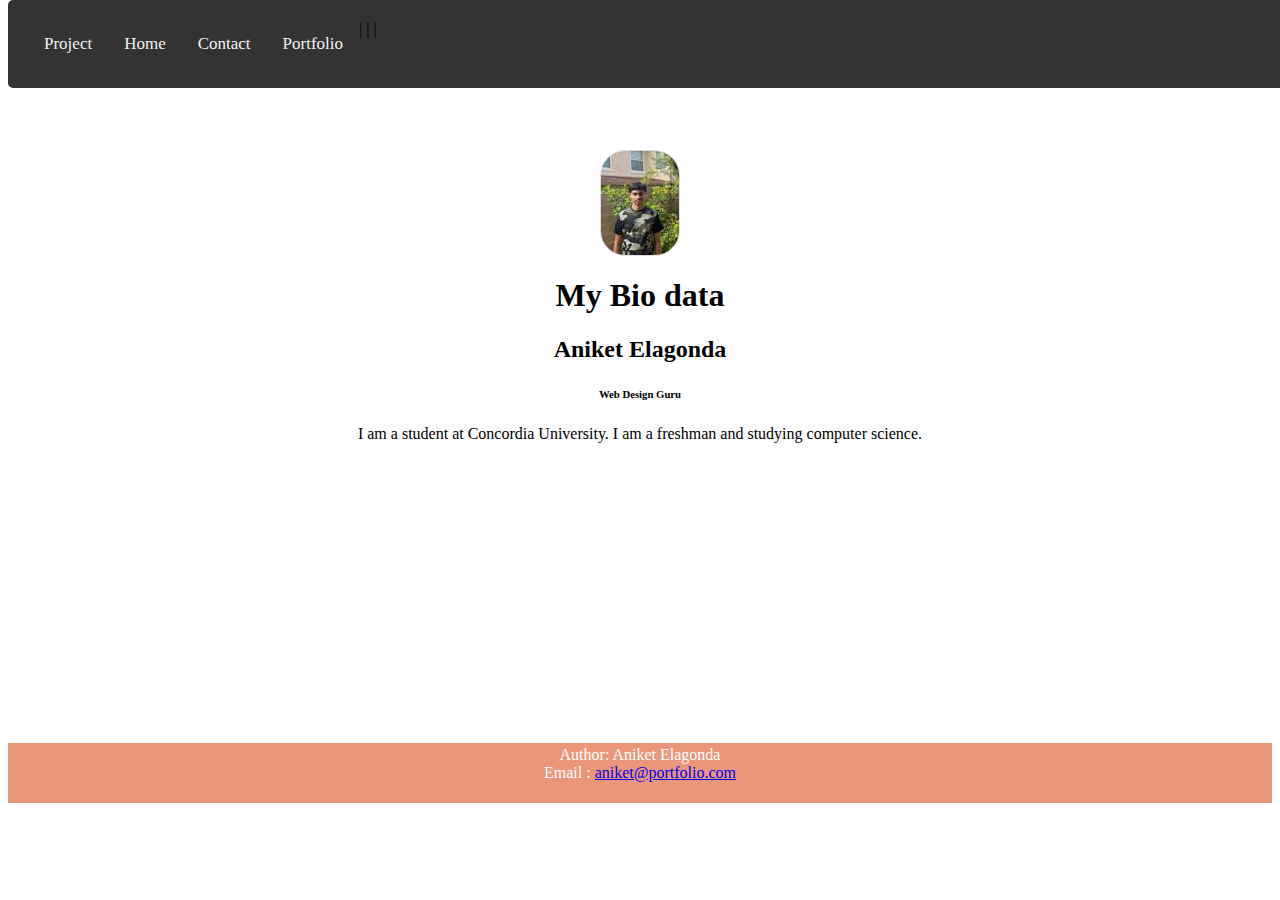
<file: index.html>
<DOCTYPE!>
    <html>

    <head>
        <title> My CSS Portfolio Project</title>
        <meta name="description" content="Portfolio Project">
        <link rel="stylesheet" href="css/styles.css">
		
    </head>

    <body>
	<div class="navbar">
            <a href="projects.html">Project</a>|
            <a href="index.html">Home</a>|
            <a href="contact.html">Contact</a>|
			<a href="portfolio.html">Portfolio</a>
	</div>        <center>
		<img class="center" src="images/mypic.jpg">
        <h1>My Bio data </h1>
		<h2> Aniket Elagonda</h2>
        <h6> Web Design Guru</h6>
        <p1> I am a student at Concordia University. I am a freshman and studying computer science.</p>

    </center>
    </body>

    <footer>
        Author: Aniket Elagonda </br> Email : <a href="mailto:aniket@portfolio.com">aniket@portfolio.com</a>
    </footer>

    </html>
</file>
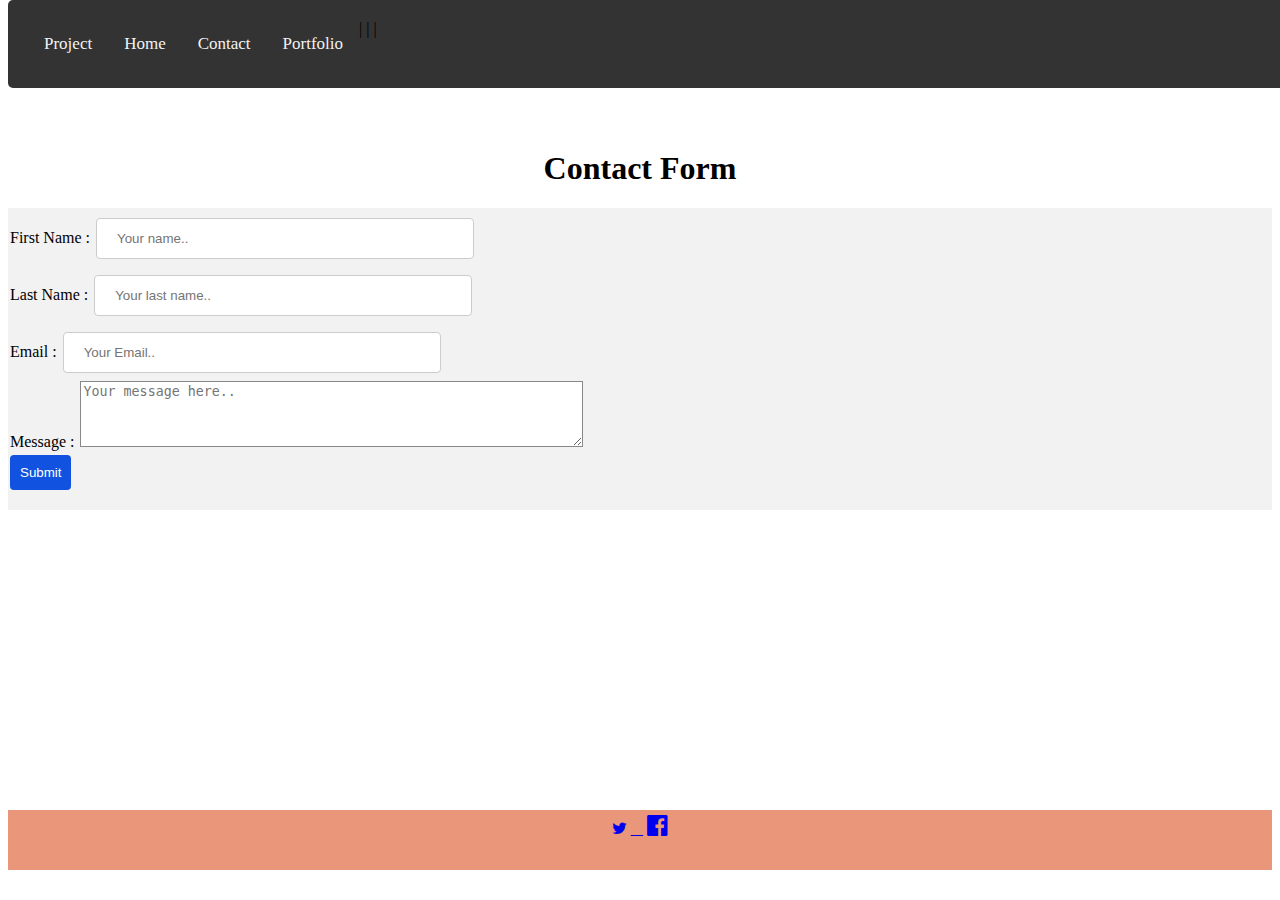
<file: contact.html>
<DOCTYPE!>
    <html>

    <head>
        <title> My CSS Portfolio Project </title>
        <meta name="description" content="Portfolio Project">
        <link rel="stylesheet" href="css/styles.css">
        <link rel="stylesheet" href="https://maxcdn.bootstrapcdn.com/font-awesome/4.4.0/css/font-awesome.min.css">
        <link rel="stylesheet" href="https://cdnjs.cloudflare.com/ajax/libs/font-awesome/4.7.0/css/font-awesome.min.css">
        <link rel="stylesheet" href="https://cdnjs.cloudflare.com/ajax/libs/font-awesome/4.7.0/css/font-awesome.min.css">
    </head>

    <body>
	<div class="navbar">
            <a href="projects.html">Project</a>|
            <a href="index.html">Home</a>|
            <a href="contact.html">Contact</a>|
			<a href="portfolio.html">Portfolio</a>
	</div>
		<center>
			<h1>Contact Form</h1>
		</center>
        <div class="container">
            <form action="/action_page.php">

                <label for="fname">First Name : </label>
                <input type="text" id="fname" name="firstname" placeholder="Your name.."> <br>
                <label for="lname">Last Name : </label>
                <input type="text" id="lname" name="lastname" placeholder="Your last name.."><br>
                <label for="email">Email : </label>
                <input type="text" id="email" name="email" placeholder="Your Email.."><br>
                <label for="message">Message : </label>
                <textarea placeholder="Your message here.." cols="60" rows="4"></textarea> <br>
                <input type="submit" value="Submit" ">




            </form>
            </div>

    </body>
    <footer>
        <a href="https://twitter.com/ "><i class="fa fa-twitter "></i></a>
        <a href="https://instagram.com/ "><i class="fab fa-instagram "></i></a>
        <a href="https://facebook.com/ "><i style="font-size:24px " class="fa ">&#xf230;</i></a>

    </footer>
    </br>

    </html>
</file>
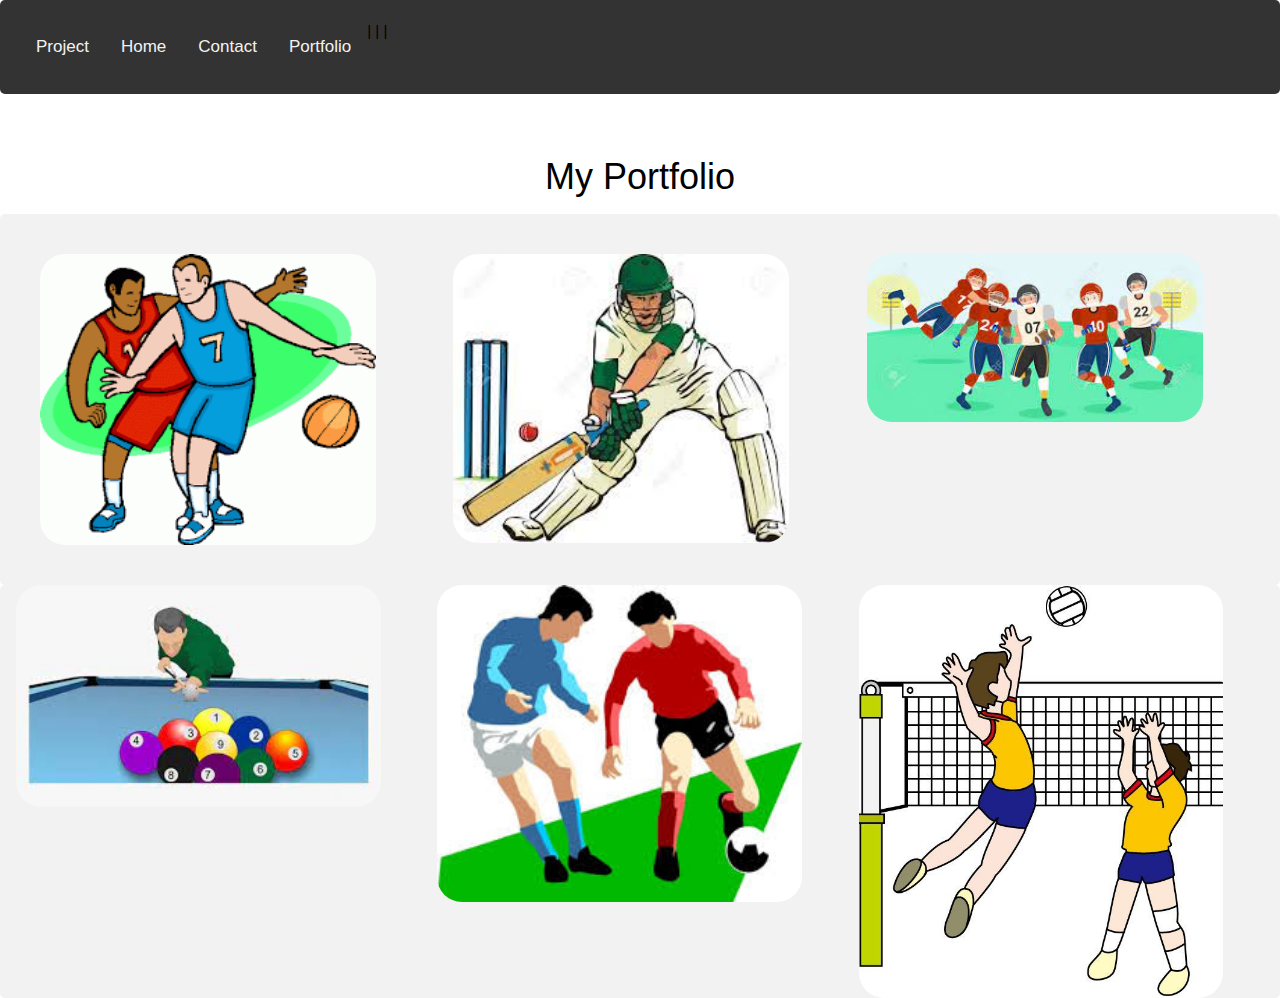
<file: portfolio.html>
<DOCTYPE!>
    <html>

    <head>
        <title> My CSS Portfolio Project </title>
        <meta name="description" content="Portfolio Project">
        <link rel="stylesheet" href="css/styles.css">
        <link rel="stylesheet" href="https://www.w3schools.com/w3css/4/w3.css">
    </head>

    <body>
        <div class="navbar">
            <a href="projects.html">Project</a>|
            <a href="index.html">Home</a>|
            <a href="contact.html">Contact</a>|
            <a href="portfolio.html">Portfolio</a>
        </div>
        <center>
            <h1> My Portfolio</h1>
        </center>

        <div class="w3-row">
            <div class="w3-third">
                <img src="images/basketball.png" style="width:90%">
            </div>
            <div class="w3-third">
                <img src="images/cricket.jpg" style="width:90%">
            </div>
            <div class="w3-third">
                <img src="images/football.jpg" style="width:90%">
            </div>
        </div>

        <div class="w3-row-padding">
            <div class="w3-third">
                <img src="images/pool.jpg" style="width:90%">
            </div>
            <div class="w3-third">
                <img src="images/soccer.jpg" style="width:90%">
            </div>
            <div class="w3-third">
                <img src="images/volleyball.jpg" style="width:90%">
            </div>
    </body>

    </html>
</file>
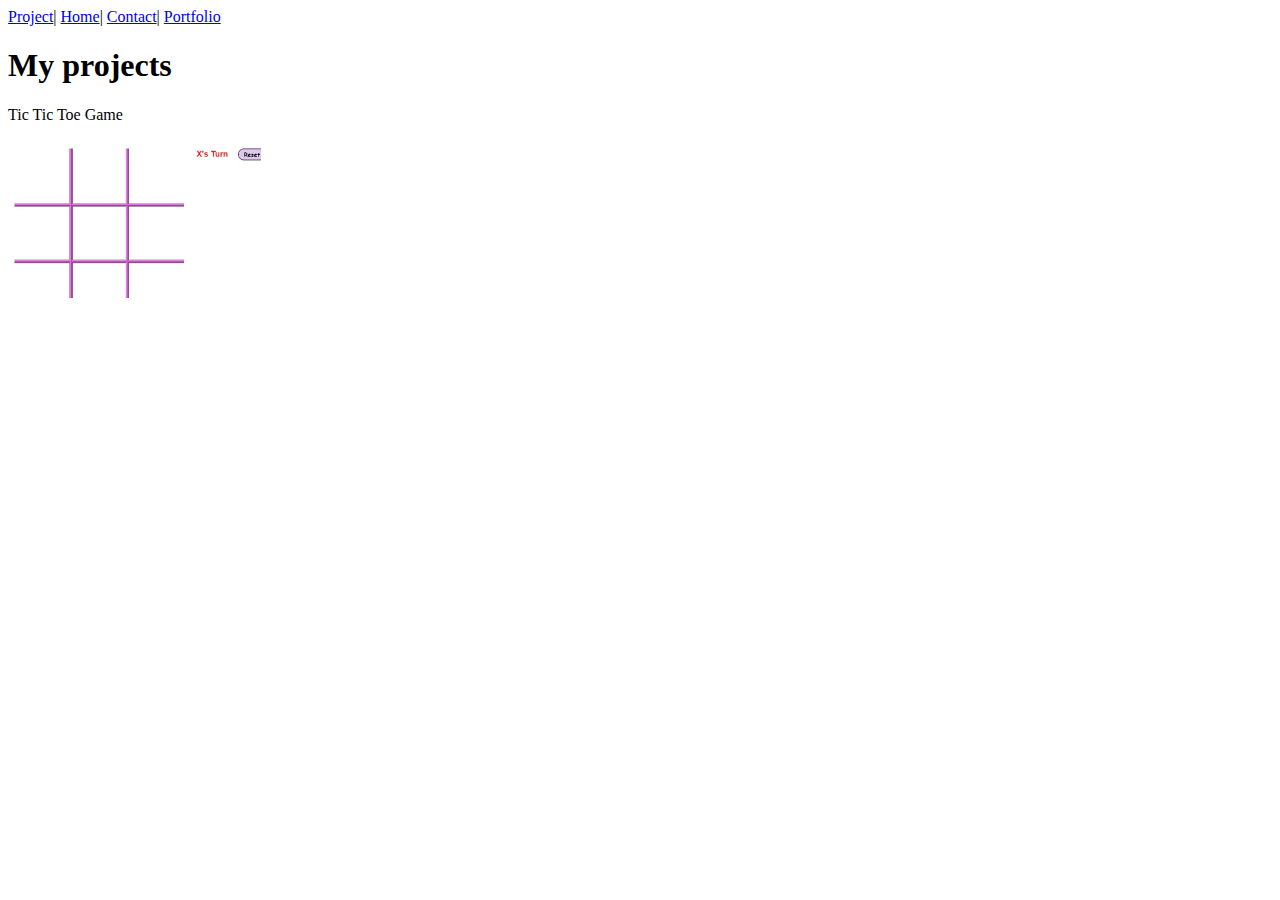
<file: projects.html>
<DOCTYPE!>
    <html>

    <head>
        <title> My CSS Portfolio Project </title>
        <meta name="description" content="Portfolio Project">
        <href <link rel="stylesheet" href="css/styles.css">
    </head>

    <body>
		<div class="navbar">
            <a href="projects.html">Project</a>|
            <a href="index.html">Home</a>|
            <a href="contact.html">Contact</a>|
			<a href="portfolio.html">Portfolio</a>
	</div>
        <h1> My projects</h1>
        <p> Tic Tic Toe Game</p>
            <div class="project-div">
                <a href="tictactoe/index.html"><img src="images/tictactoe.jpg" style="width:20%"></a>
            </div>

    </body>

    </html>
</file>
<file: css/styles.css>
img {
    border: 1px solid #ddd;
    border-radius: 25px;
}

img:hover {
    box-shadow: 0 0 2px 1px rgba(0, 140, 186, 0.5);
}

center {
    display: block;
	margin-top :150px;
    margin-left: auto;
    margin-right: auto;
    width: 50%;
}

p {
    font-family: 'Courier New', Courier, monospace;
    font-size: 20;
}

p::first-letter {
    color: blue;
    font-size: 150%;
}

a:hover {
    background-color: yellow;
}

p {
    text-indent: 50px;
}

footer {
    text-align: center;
    margin-top: 300px;
    height: 60px;
    padding: 3px;
    background-color: DarkSalmon;
    color: white;
}

footer>p {
    font-family: Verdana, Geneva, Tahoma, sans-serif;
    font-size: 10;
    text-indent: 10px
}

input[type=text],
select {
    width: 30%;
    padding: 12px 20px;
    margin: 8px 0;
    display: inline-block;
    border: 1px solid #ccc;
    border-radius: 4px;
    box-sizing: border-box;
}

input[type=button] {
    background-color: #1916d3;
    padding: 12px 20px;
}

div {
    border-radius: 5px;
    background-color: #f2f2f2;
    padding: 20px;
}

textarea {
    border: 1px solid #888;
}

* {
    box-sizing: border-box;
}

label {
    padding: 2px 2px 2px 0;
    display: inline-block;
}
.project-div{
  overflow: hidden;
  background-color: #333;
  position: fixed;
  top: 0;
  width: 20%
}
.project-div a:hover {
  background: #ddd;
  color: black;
}
.container {
    border-radius: 1px;
    background-color: #f2f2f2;
    padding: 2px;
}

input[type=submit] {
    margin-top: 20px 20px 0px 0px;
    background-color: #1153e0;
    color: white;
    padding: 10px 10px 10px 10px;
    margin: 2px 0;
    border: none;
    border-radius: 4px;
    cursor: pointer;
}
.navbar {
  overflow: hidden;
  background-color: #333;
  position: fixed;
  top: 0;
  width: 100%;
}

.navbar a {
  float: left;
  display: block;
  color: #f2f2f2;
  text-align: center;
  padding: 14px 16px;
  text-decoration: none;
  font-size: 17px;
}

.navbar a:hover {
  background: #ddd;
  color: black;
}

.main {
  padding: 16px;
  margin-top: 30px;
  height: 1500px; /* Used in this example to enable scrolling */
}
</file>
